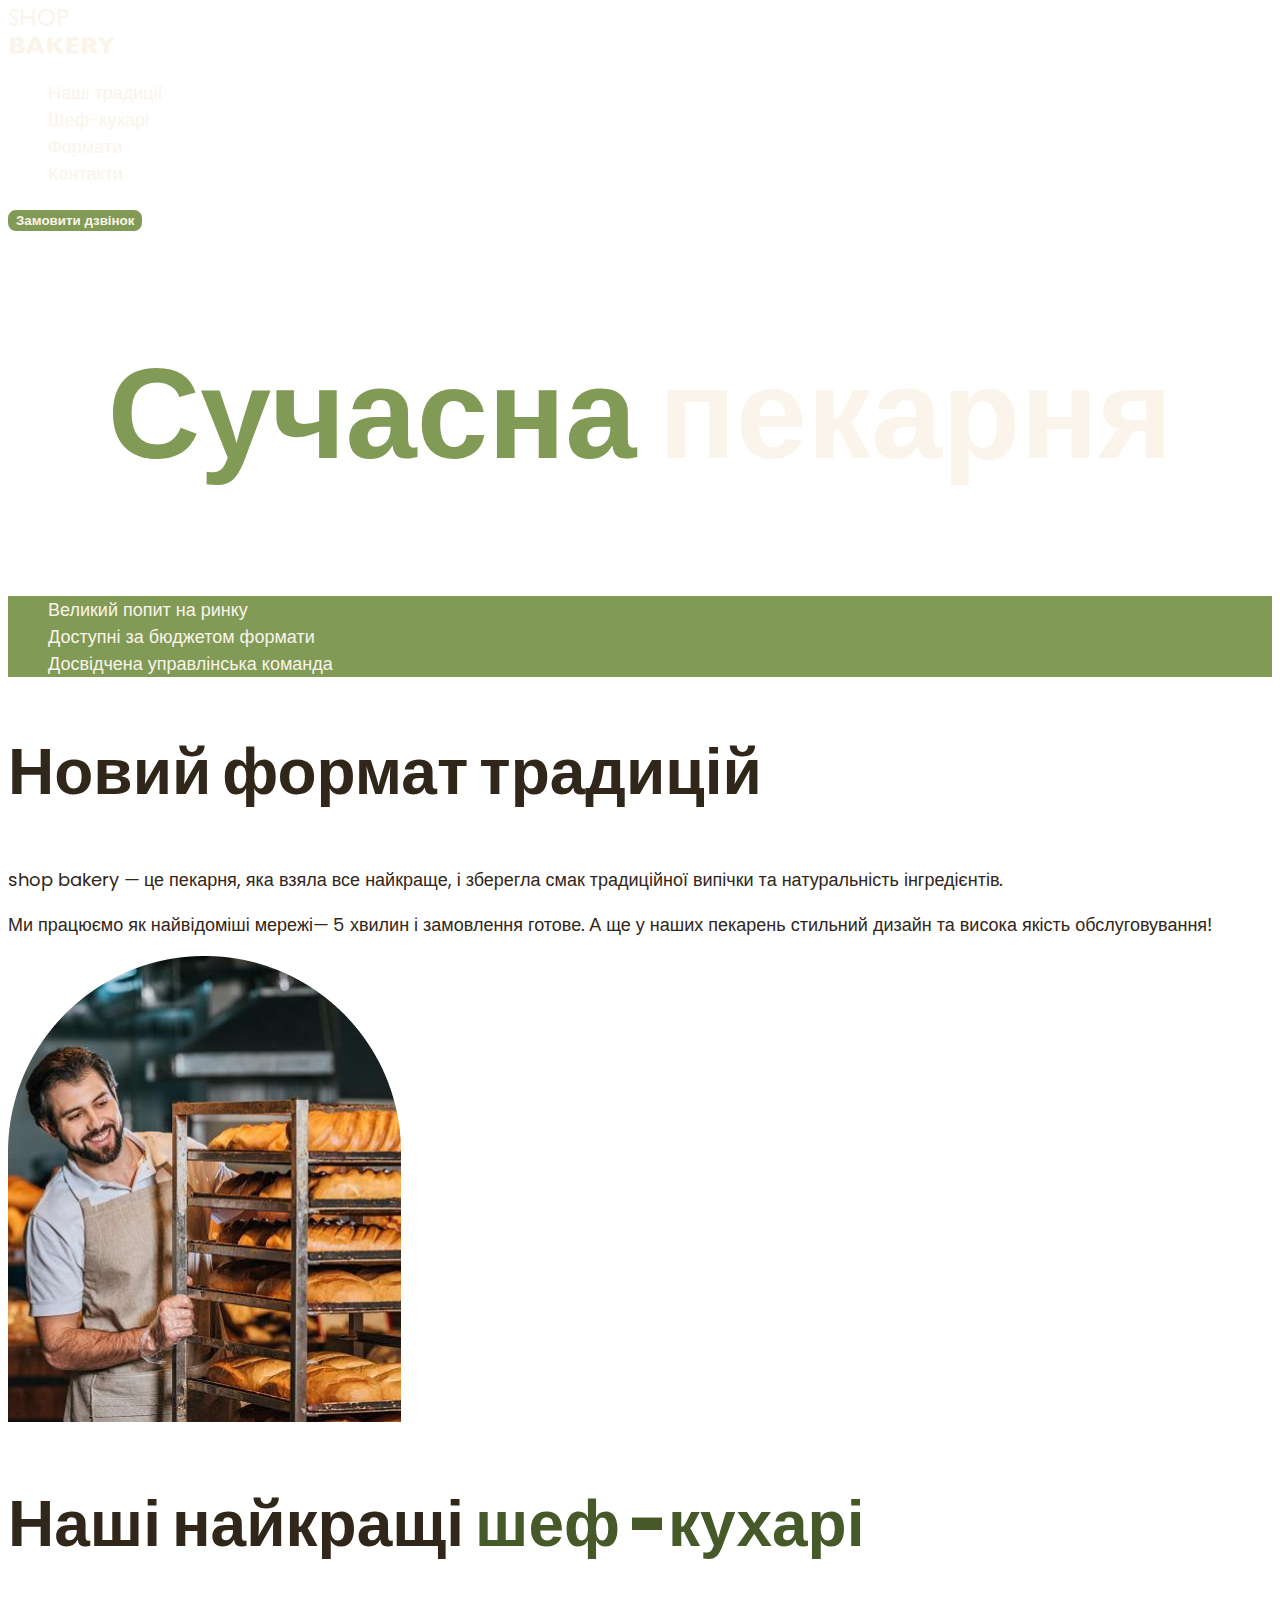
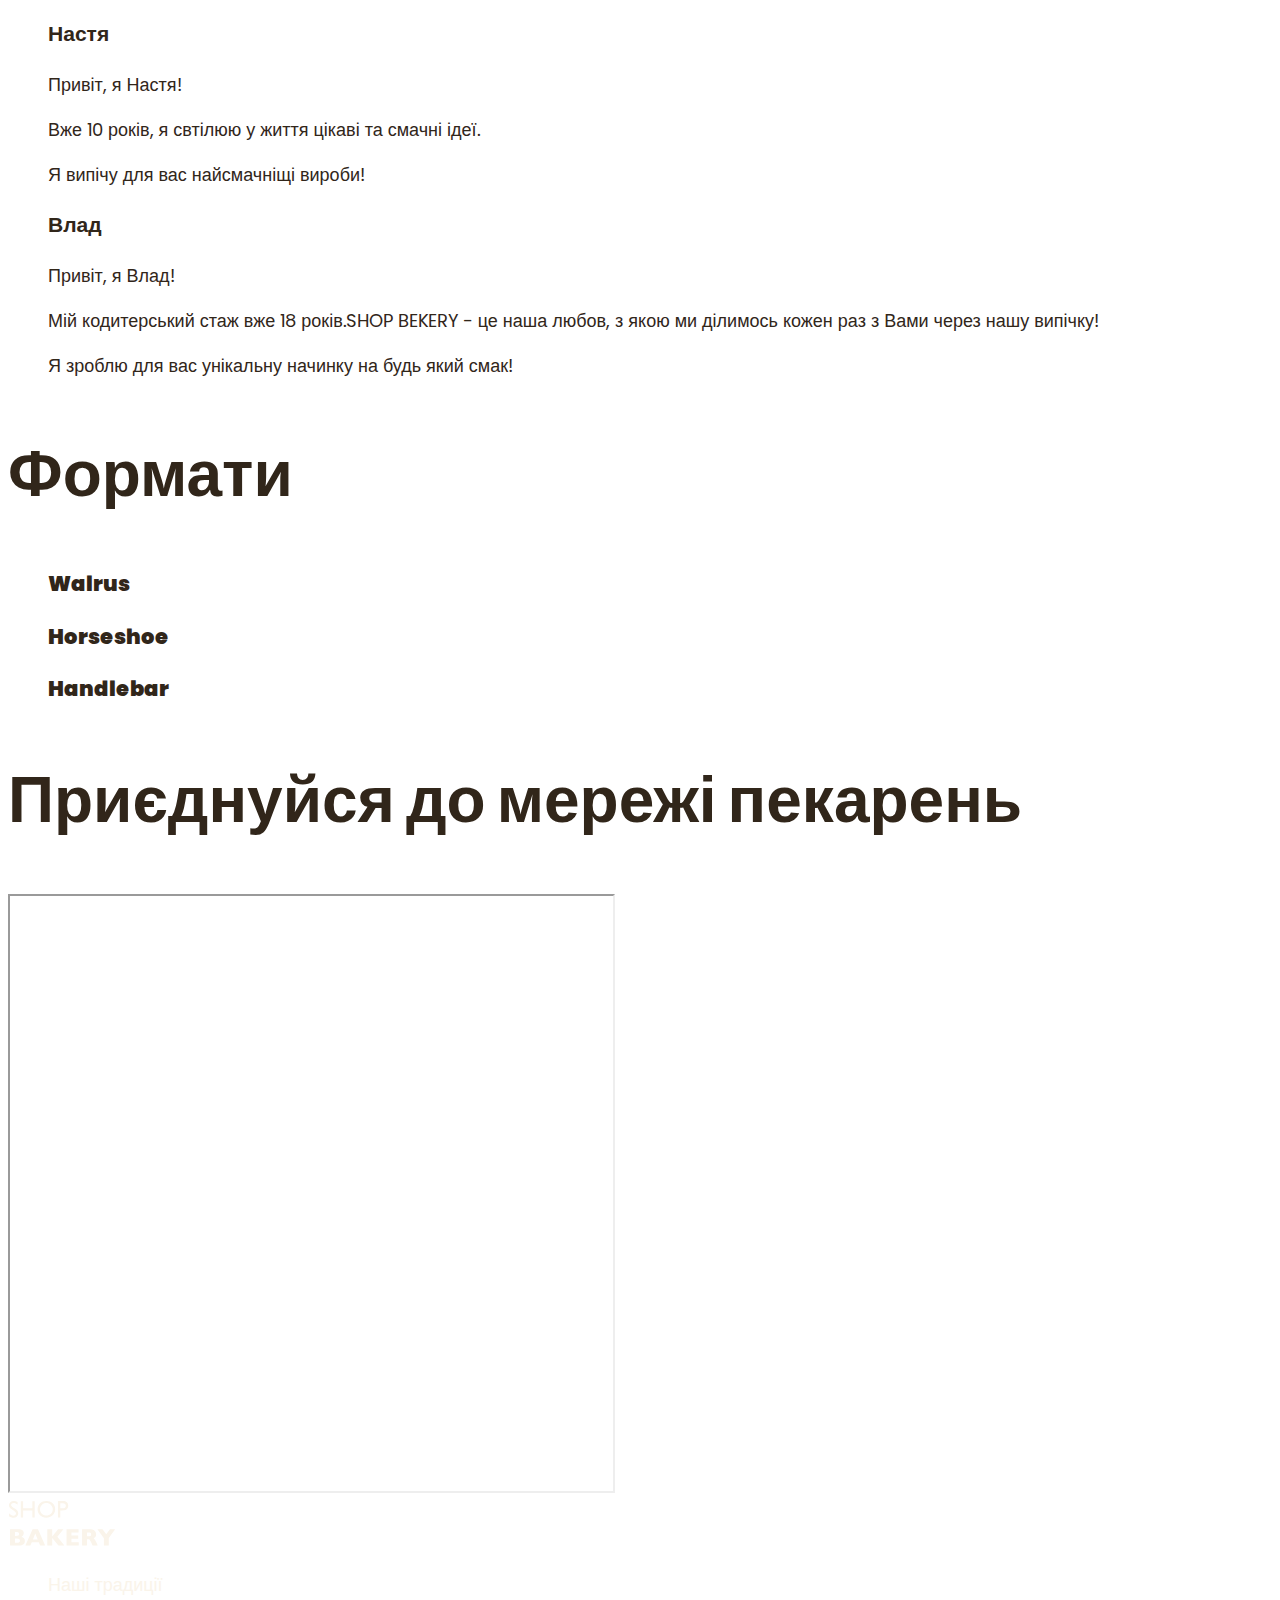
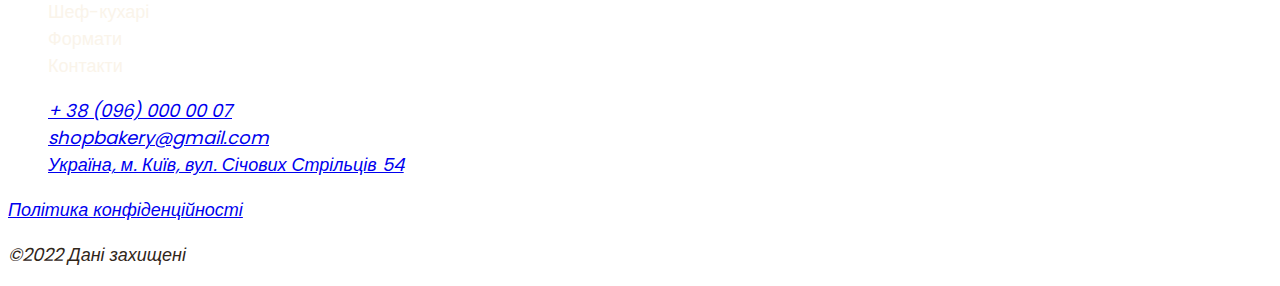
<file: index.html>
<!DOCTYPE html>
<html lang="uk">
  <head>
    <meta charset="UTF-8" />
    <meta name="viewport" content="width=device-width, initial-scale=1.0" />
    <title>Сучасна Пекарня</title>
    <link rel="stylesheet" href="./css/style.css " />
  </head>
  <body>
    <header>
      <nav>
        <a href="./index.html">
          <img src="./images/logo.svg" alt="Логотип Сучасної пекарні" />
        </a>
        <ul>
          <li><a class="link" href="#traditions-sections">Наші традиції</a></li>
          <li><a class="link" href="#chefs-sections">Шеф-кухарі</a></li>
          <li><a class="link" href="#formats-section">Формати</a></li>
          <li><a class="link" href="#contact-section">Контакти</a></li>
        </ul>
      </nav>
      <button class="button" type="button">Замовити дзвінок</button>
    </header>
    <main>
      <section>
        <h1 class="hero-title"><span class="accent">Сучасна</span> пекарня</h1>
      </section>
      <section id="traditions-sections">
        <ul class="advantages-list">
          <li>Великий попит на ринку</li>
          <li>Доступні за бюджетом формати</li>
          <li>Досвідчена управлінська команда</li>
        </ul>
        <h2 class="section-title">Новий формат традицій</h2>
        <p>
          <span>shop bakery</span> — це пекарня, яка взяла все найкраще, і
          зберегла смак традиційної випічки та натуральність інгредієнтів.
        </p>
        <p>
          Ми працюємо як найвідоміші мережі—
          <span>5 хвилин і замовлення готове</span>. А ще у наших пекарень
          стильний дизайн та висока якість обслуговування!
        </p>
        <img
          src="./images/Baker-man.jpg"
          alt="Чоловік пекар дивиться на батони із посмішкою"
        />
      </section>
      <section id="chefs-sections">
        <h2 class="section-title">
          Наші найкращі <span class="accent">шеф -кухарі</span>
        </h2>
        <ul>
          <li>
            <article>
              <h3>Настя</h3>
              <p>Привіт, я Настя!</p>
              <p>Вже 10 років, я свтілюю у життя цікаві та смачні ідеї.</p>
              <p>Я випічу для вас найсмачніщі вироби!</p>
            </article>
          </li>
          <li>
            <article>
              <h3>Влад</h3>
              <p>Привіт, я Влад!</p>
              <p>
                Мій кодитерський стаж вже 18 років.SHOP BEKERY - це наша любов,
                з якою ми ділимось кожен раз з Вами через нашу випічку!
              </p>
              <p>Я зроблю для вас унікальну начинку на будь який смак!</p>
            </article>
          </li>
        </ul>
      </section>
      <section id="formats-section">
        <h2 class="section-title">Формати</h2>
        <ul>
          <li>
            <article>
              <h3 lang="en">Walrus</h3>
            </article>
          </li>
          <li>
            <article>
              <h3 lang="en">Horseshoe</h3>
            </article>
          </li>
          <li>
            <article>
              <h3 lang="en">Handlebar</h3>
            </article>
          </li>
        </ul>
      </section>
      <section id="contact-section">
        <h2 class="section-title">Приєднуйся до мережі пекарень</h2>
        <iframe
          src="https://www.google.com/maps/embed?pb=!1m18!1m12!1m3!1d2540.1640531314047!2d30.491233500000003!3d50.4566697!2m3!1f0!2f0!3f0!3m2!1i1024!2i768!4f13.1!3m3!1m2!1s0x40d4ce637bfe1717%3A0x5370c2254ad1b952!2z0LLRg9C70LjRhtGPINCh0ZbRh9C-0LLQuNGFINCh0YLRgNGW0LvRjNGG0ZbQsiwgNTQsINCa0LjRl9CyLCAwMjAwMA!5e0!3m2!1suk!2sua!4v1699982241975!5m2!1suk!2sua"
          width="603"
          height="595"
          allowfullscreen=""
          loading="lazy"
          referrerpolicy="no-referrer-when-downgrade"
        ></iframe>
      </section>
    </main>
    <footer>
      <nav>
        <a href="./index.html">
          <img src="./images/logo.svg" alt="Логотип Сучасної пекарні" />
        </a>
        <ul>
          <li><a class="link" href="#traditions-sections">Наші традиції</a></li>
          <li><a class="link" href="#chefs-sections">Шеф-кухарі</a></li>
          <li><a class="link" href="#formats-section">Формати</a></li>
          <li><a class="link" href="#contact-section">Контакти</a></li>
        </ul>
      </nav>
      <address>
        <ul>
          <li><a href="tel:380960000007">+ 38 (096) 000 00 07</a></li>
          <li>
            <a href="mailto:shopbakery@gmail.com">shopbakery@gmail.com</a>
          </li>
          <li>
            <a href="https://maps.app.goo.gl/SvD66bGZupn16T4t5" target="_blank">
              Україна, м. Київ, вул. Січових Стрільців 54
            </a>
          </li>
          <li>
            <a href="#">
              <!-- Facebook icon -->
            </a>
          </li>
          <li>
            <a href="#">
              <!-- Instagram icon -->
            </a>
          </li>
        </ul>
        <a href="#" target="_blank">Політика конфіденційності</a>
        <p>&copy;2022 Дані захищені</p>
      </address>
    </footer>
  </body>
</html>
</file>
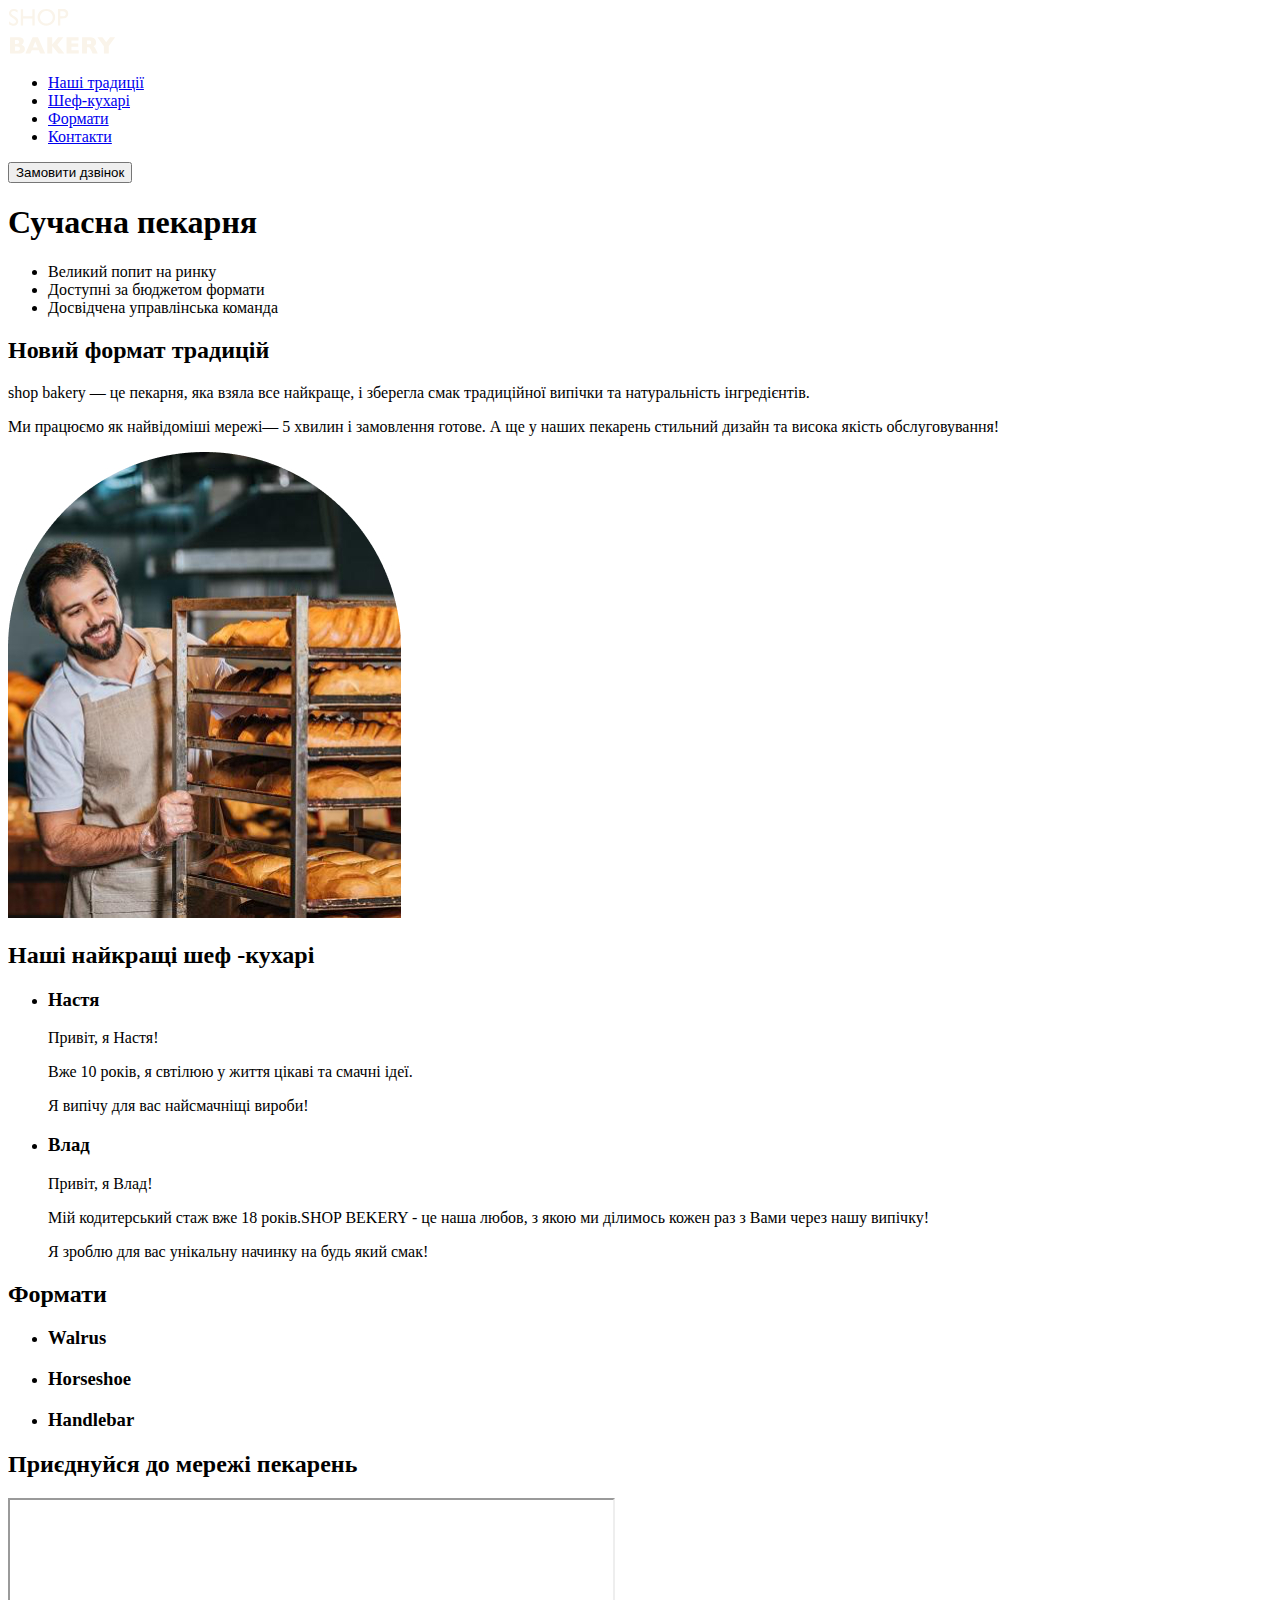
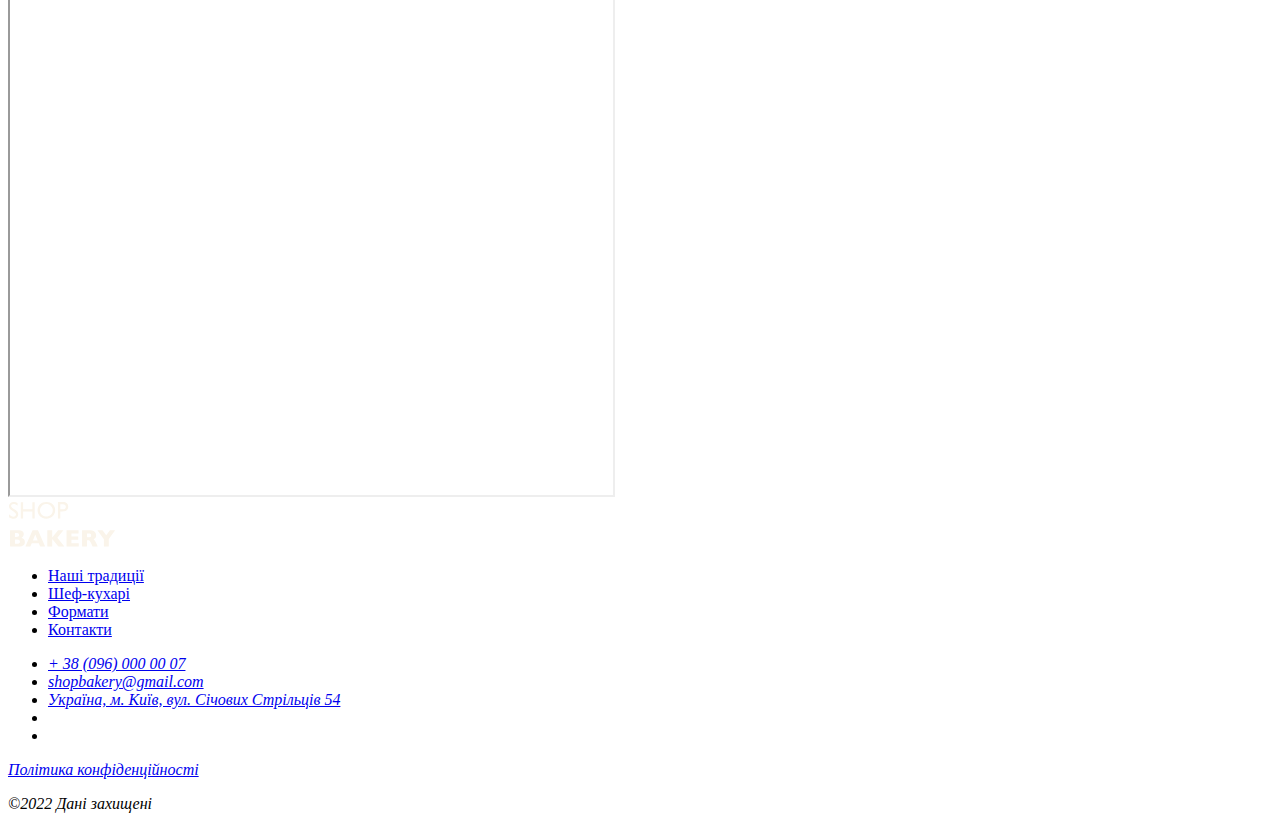
<file: Genious-Test1/index.html>
<!DOCTYPE html>
<html lang="uk">
  <head>
    <meta charset="UTF-8" />
    <meta name="viewport" content="width=device-width, initial-scale=1.0" />
    <title>Сучасна Пекарня</title>
  </head>
  <body>
    <header>
      <nav>
        <a href="./index.html">
          <img src="./images/logo.svg" alt="Логотип Сучасної пекарні" />
        </a>
        <ul>
          <li><a href="#traditions-sections">Наші традиції</a></li>
          <li><a href="#chefs-sections">Шеф-кухарі</a></li>
          <li><a href="#formats-section">Формати</a></li>
          <li><a href="#contact-section">Контакти</a></li>
        </ul>
      </nav>
      <button type="button">Замовити дзвінок</button>
    </header>
    <main>
      <section>
        <h1>Сучасна пекарня</h1>
      </section>
      <section id="traditions-sections">
        <ul>
          <li>Великий попит на ринку</li>
          <li>Доступні за бюджетом формати</li>
          <li>Досвідчена управлінська команда</li>
        </ul>
        <h2>Новий формат традицій</h2>
        <p>
          <span>shop bakery</span> — це пекарня, яка взяла все найкраще, і
          зберегла смак традиційної випічки та натуральність інгредієнтів.
        </p>
        <p>
          Ми працюємо як найвідоміші мережі—
          <span>5 хвилин і замовлення готове</span>. А ще у наших пекарень
          стильний дизайн та висока якість обслуговування!
        </p>
        <img
          src="./images/Baker-man.jpg"
          alt="Чоловік пекар дивиться на батони із посмішкою"
        />
      </section>
      <section id="chefs-sections">
        <h2>Наші найкращі шеф -кухарі</h2>
        <ul>
          <li>
            <article>
              <h3>Настя</h3>
              <p>Привіт, я Настя!</p>
              <p>Вже 10 років, я свтілюю у життя цікаві та смачні ідеї.</p>
              <p>Я випічу для вас найсмачніщі вироби!</p>
            </article>
          </li>
          <li>
            <article>
              <h3>Влад</h3>
              <p>Привіт, я Влад!</p>
              <p>
                Мій кодитерський стаж вже 18 років.SHOP BEKERY - це наша любов,
                з якою ми ділимось кожен раз з Вами через нашу випічку!
              </p>
              <p>Я зроблю для вас унікальну начинку на будь який смак!</p>
            </article>
          </li>
        </ul>
      </section>
      <section id="formats-section">
        <h2>Формати</h2>
        <ul>
          <li>
            <article>
              <h3 lang="en">Walrus</h3>
            </article>
          </li>
          <li>
            <article>
              <h3 lang="en">Horseshoe</h3>
            </article>
          </li>
          <li>
            <article>
              <h3 lang="en">Handlebar</h3>
            </article>
          </li>
        </ul>
      </section>
      <section id="contact-section">
        <h2>Приєднуйся до мережі пекарень</h2>
        <iframe
          src="https://www.google.com/maps/embed?pb=!1m18!1m12!1m3!1d2540.1640531314047!2d30.491233500000003!3d50.4566697!2m3!1f0!2f0!3f0!3m2!1i1024!2i768!4f13.1!3m3!1m2!1s0x40d4ce637bfe1717%3A0x5370c2254ad1b952!2z0LLRg9C70LjRhtGPINCh0ZbRh9C-0LLQuNGFINCh0YLRgNGW0LvRjNGG0ZbQsiwgNTQsINCa0LjRl9CyLCAwMjAwMA!5e0!3m2!1suk!2sua!4v1699982241975!5m2!1suk!2sua"
          width="603"
          height="595"
          allowfullscreen=""
          loading="lazy"
          referrerpolicy="no-referrer-when-downgrade"
        ></iframe>
      </section>
    </main>
    <footer>
      <nav>
        <a href="./index.html">
          <img src="./images/logo.svg" alt="Логотип Сучасної пекарні" />
        </a>
        <ul>
          <li><a href="#">Наші традиції</a></li>
          <li><a href="#">Шеф-кухарі</a></li>
          <li><a href="#">Формати</a></li>
          <li><a href="#">Контакти</a></li>
        </ul>
      </nav>
      <address>
        <ul>
          <li><a href="tel:380960000007">+ 38 (096) 000 00 07</a></li>
          <li>
            <a href="mailto:shopbakery@gmail.com">shopbakery@gmail.com</a>
          </li>
          <li>
            <a href="https://maps.app.goo.gl/SvD66bGZupn16T4t5" target="_blank">
              Україна, м. Київ, вул. Січових Стрільців 54
            </a>
          </li>
          <li>
            <a href="#">
              <!-- Facebook icon -->
            </a>
          </li>
          <li>
            <a href="#">
              <!-- Instagram icon -->
            </a>
          </li>
        </ul>
        <a href="#" target="_blank">Політика конфіденційності</a>
        <p>&copy;2022 Дані захищені</p>
      </address>
    </footer>
  </body>
</html>
</file>
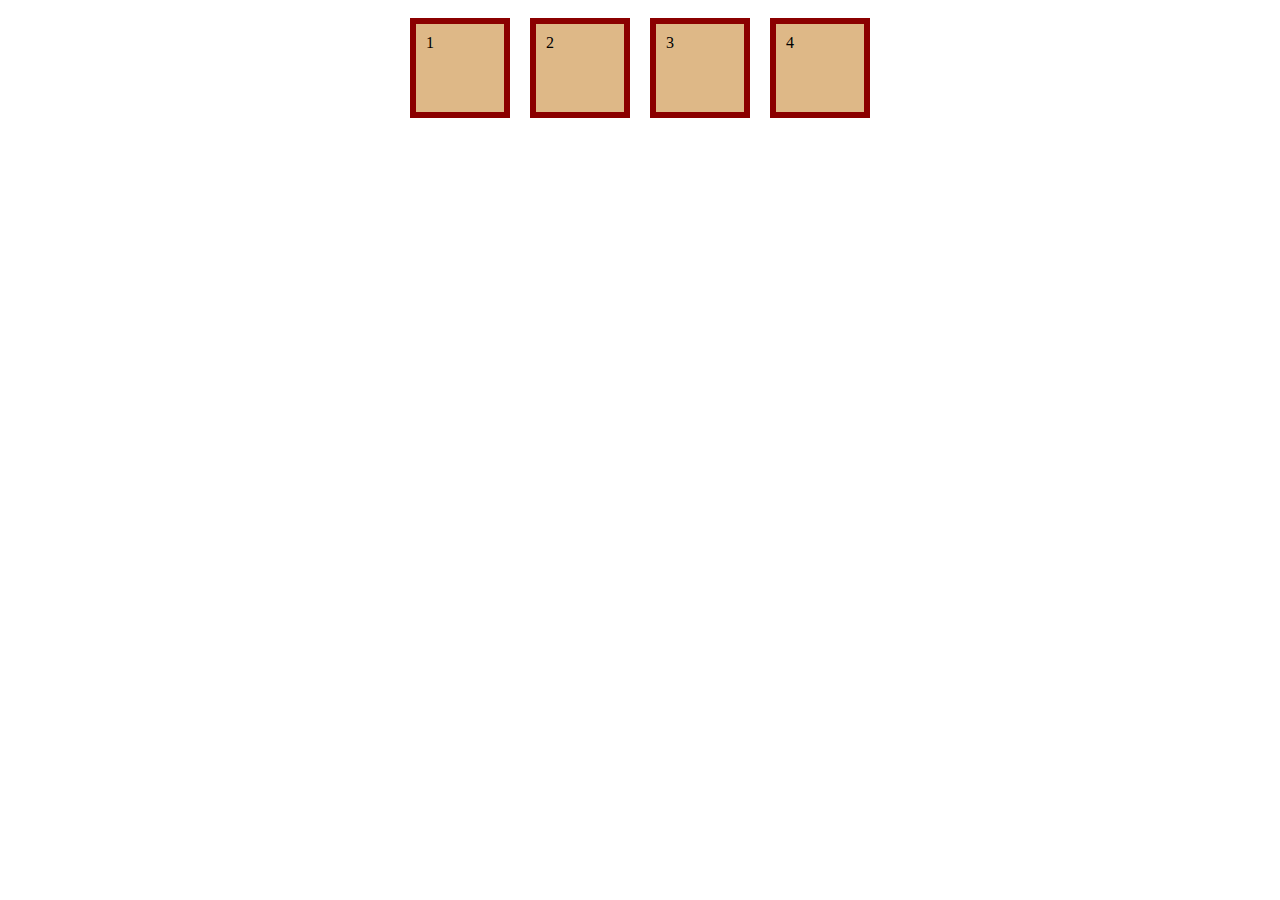
<file: test.html>
<!DOCTYPE html>
<html lang="en">
  <head>
    <meta charset="UTF-8" />
    <meta name="viewport" content="width=device-width, initial-scale=1.0" />
    <title>Test</title>
    <link rel="stylesheet" href="./css/test.css" />
  </head>
  <body>
    <div class="flex-container">
      <div class="item">1</div>
      <div class="item">2</div>
      <div class="item">3</div>
      <div class="item">4</div>
    </div>
  </body>
</html>
</file>
<file: css/style.css>
@font-face {
  font-display: swap;
  font-family: 'Poppins';
  font-style: normal;
  font-weight: 300;
  src: url('../fonts/poppins-v20-latin-300.woff2') format('woff2');
}

@font-face {
  font-display: swap;
  font-family: 'Poppins';
  font-style: normal;
  font-weight: 400;
  src: url('../fonts/poppins-v20-latin-regular.woff2') format('woff2');
}

@font-face {
  font-display: swap;
  font-family: 'Poppins';
  font-style: normal;
  font-weight: 600;
  src: url('../fonts/poppins-v20-latin-600.woff2') format('woff2');
}

@font-face {
  font-display: swap;
  font-family: 'Poppins';
  font-style: normal;
  font-weight: 900;
  src: url('../fonts/poppins-v20-latin-900.woff2') format('woff2');
}

:root {
  --color-primary-dark: #31261a;
  --color-primary-light: #faf4ea;
  --color-brand-light: #819b57;
  --color-brand-dark: #465929;
}

body {
  color: var(--color-primary-dark);
  font-family: 'Poppins', sans-serif;
  font-size: 18px;
  font-weight: 400;
  line-height: 1.5;
}

/* Global stile, base */
ul {
  list-style-type: none;
}

adress {
  font-style: normal;
}

/* button */
.button {
  font-weight: 600;
  color: var(--color-primary-light);
  background-color: var(--color-brand-light);
  border: 2px solid var(--color-brand-light);
  border-radius: 8px;
  cursor: pointer;
}

.button:hover {
  color: var(--color-brand-dark);
  background-color: transparent;
}

/* link */
.link {
  color: var(--color-primary-light);
  text-decoration: none;
}

.link:hover {
  color: var(--color-brand-light);
  font-weight: 600;
}

/* hero-section */
.hero-title {
  color: var(--color-primary-light);
  text-align: center;
  font-size: 128px;
  font-weight: 900;
}

.hero-title .accent {
  color: var(--color-brand-light);
}

/* advantage-section */
.advantages-list {
  color: var(--color-primary-light);
  background-color: var(--color-brand-light);
}

.advantages-item {
  font-size: 20px;
  font-weight: 300;
}

/* section-title */
.section-title {
  font-size: 64px;
  font-weight: 900;
  line-height: 1.3;
}

.section-title .accent {
  color: var(--color-brand-dark);
}

.traditions-text .brand {
  color: var(--color-brand-light);
  font-weight: 600;
}

.traditions-text .brand-uppercase {
  color: var(--color-brand-light);
  text-transform: uppercase;
  font-weight: 600;
}

/* chefs section */
.chef-title {
  font-size: 40px;
  font-weight: 600;
}

/* format title */
.format-title {
  font-size: 24px;
  font-weight: 600;
}

.format-text {
  font-size: 14px;
  font-weight: 300;
}

/* footer */
.adress-link {
  color: var(--color-primary-light);
  font-size: 16px;
  font-weight: 300;
  text-decoration: none;
}

.adress-link:hover {
  color: var(--color-brand-light);
}

.adress-copyright {
  font-size: 14px;
}
</file>
<file: css/test.css>
* {
  box-sizing: border-box;
}

.flex-container {
  display: flex;
  justify-content: center;
}

.item {
  flex-basis: 100px;
  height: 100px;
  background-color: burlywood;
  padding: 10px;
  border: 6px solid darkred;
  margin: 10px;
}
</file>
